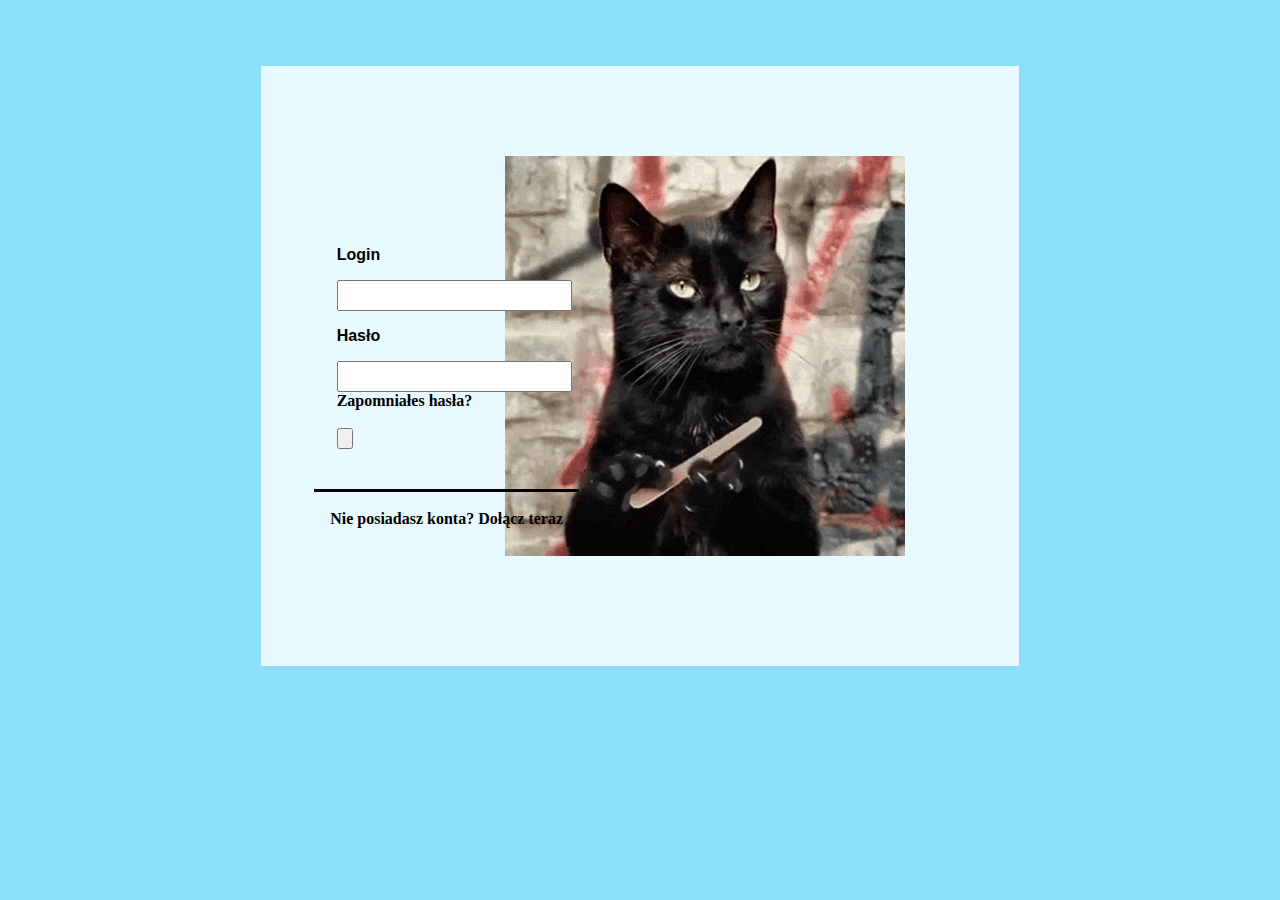
<file: baza.html>
<!DOCTYPE html>
<html lang="en">

<head>
    <meta charset="UTF-8">
    <meta http-equiv="X-UA-Compatible" content="IE=edge">
    <meta name="viewport" content="width=device-width, initial-scale=1.0">
    <title>Document</title>
</head>

<body>
    <script>
        const tab3 = [];
        const tab1 = ["qwerty"];
        const tab2 = ["mikolaj"];
        const zmiana1 = localStorage.getItem("jakubhaslonowy");
        const zmiana2 = localStorage.getItem("mikolajhaslonowy");
        const zmiana3 = localStorage.getItem("nowyhaslonowy")

        if (zmiana1 == null && zmiana2 == null && zmiana3 == null) {
            const nowy1 = localStorage.getItem("nowyimie");
            const nowy2 = localStorage.getItem("nowynazwisko");
            const nowy3 = localStorage.getItem("nowylogin");
            const nowy4 = localStorage.getItem("nowyemail");
            const nowy5 = localStorage.getItem("nowyhaslo");
            const tab3 = [nowy5];
            const jakub = {
                name: "jakub",
                login: "jolokomorka",
                nazwisko: "kostorz",
                email: "jakub.k.kostorz@gmail.com",
                haslo: tab1[0],
            }
            const mikolaj = {
                name: "mikolaj",
                login: "mikolaj",
                nazwisko: "mikolaj",
                email: "nowak@gmail.com",
                haslo: tab2[0],
            }
            const nowy = {
                name: nowy1,
                login: nowy3,
                nazwisko: nowy2,
                email: nowy4,
                haslo: tab3[0],
            }

            localStorage.setItem("jakubname", jakub.name);
            localStorage.setItem("mikolajname", mikolaj.name);
            localStorage.setItem("jakubemail", jakub.email);
            localStorage.setItem("mikolajemail", mikolaj.email);
            localStorage.setItem("jakublogin", jakub.login);
            localStorage.setItem("mikolajlogin", mikolaj.login);
            localStorage.setItem("jakubhaslo", jakub.haslo);
            localStorage.setItem("mikolajhaslo", mikolaj.haslo);
            localStorage.setItem("jakubnazwisko", jakub.nazwisko);
            localStorage.setItem("mikolajnazwisko", mikolaj.nazwisko);
            function myFunc() {
                location.href = "login.html"
            }
            setTimeout(myFunc, 100);
        }
        else if (zmiana1 != null) {
            tab1[0] = zmiana1;
            const jakub = {
                name: "jakub",
                login: "jolokomorka",
                nazwisko: "kostorz",
                email: "jakub.k.kostorz@gmail.com",
                haslo: tab1[0],
            }
            const mikolaj = {
                name: "mikolaj",
                login: "mikolaj",
                nazwisko: "mikolaj",
                email: "nowak@gmail.com",
                haslo: tab2[0],
            }
            localStorage.setItem("jakubname", jakub.name);
            localStorage.setItem("mikolajname", mikolaj.name);
            localStorage.setItem("jakubemail", jakub.email);
            localStorage.setItem("mikolajemail", mikolaj.email);
            localStorage.setItem("jakublogin", jakub.login);
            localStorage.setItem("mikolajlogin", mikolaj.login);
            localStorage.setItem("jakubhaslo", jakub.haslo);
            localStorage.setItem("mikolajhaslo", mikolaj.haslo);
            localStorage.setItem("jakubnazwisko", jakub.nazwisko);
            localStorage.setItem("mikolajnazwisko", mikolaj.nazwisko);
            function myFunc() {
                location.href = "login.html"
            }
            setTimeout(myFunc, 100);
        }
        else if (zmiana2 != null) {
            tab2[0] = zmiana2;
            const jakub = {
                name: "jakub",
                login: "jolokomorka",
                nazwisko: "kostorz",
                email: "jakub.k.kostorz@gmail.com",
                haslo: tab1[0],
            }
            const mikolaj = {
                name: "mikolaj",
                login: "mikolaj",
                nazwisko: "mikolaj",
                email: "nowak@gmail.com",
                haslo: tab2[0],
            }
            localStorage.setItem("jakubname", jakub.name);
            localStorage.setItem("mikolajname", mikolaj.name);
            localStorage.setItem("jakubemail", jakub.email);
            localStorage.setItem("mikolajemail", mikolaj.email);
            localStorage.setItem("jakublogin", jakub.login);
            localStorage.setItem("mikolajlogin", mikolaj.login);
            localStorage.setItem("jakubhaslo", jakub.haslo);
            localStorage.setItem("mikolajhaslo", mikolaj.haslo);
            localStorage.setItem("jakubnazwisko", jakub.nazwisko);
            localStorage.setItem("mikolajnazwisko", mikolaj.nazwisko);
            function myFunc() {
                location.href = "login.html"
            }
        }
        setTimeout(myFunc, 100);
    </script>
</body>

</html>
</file>
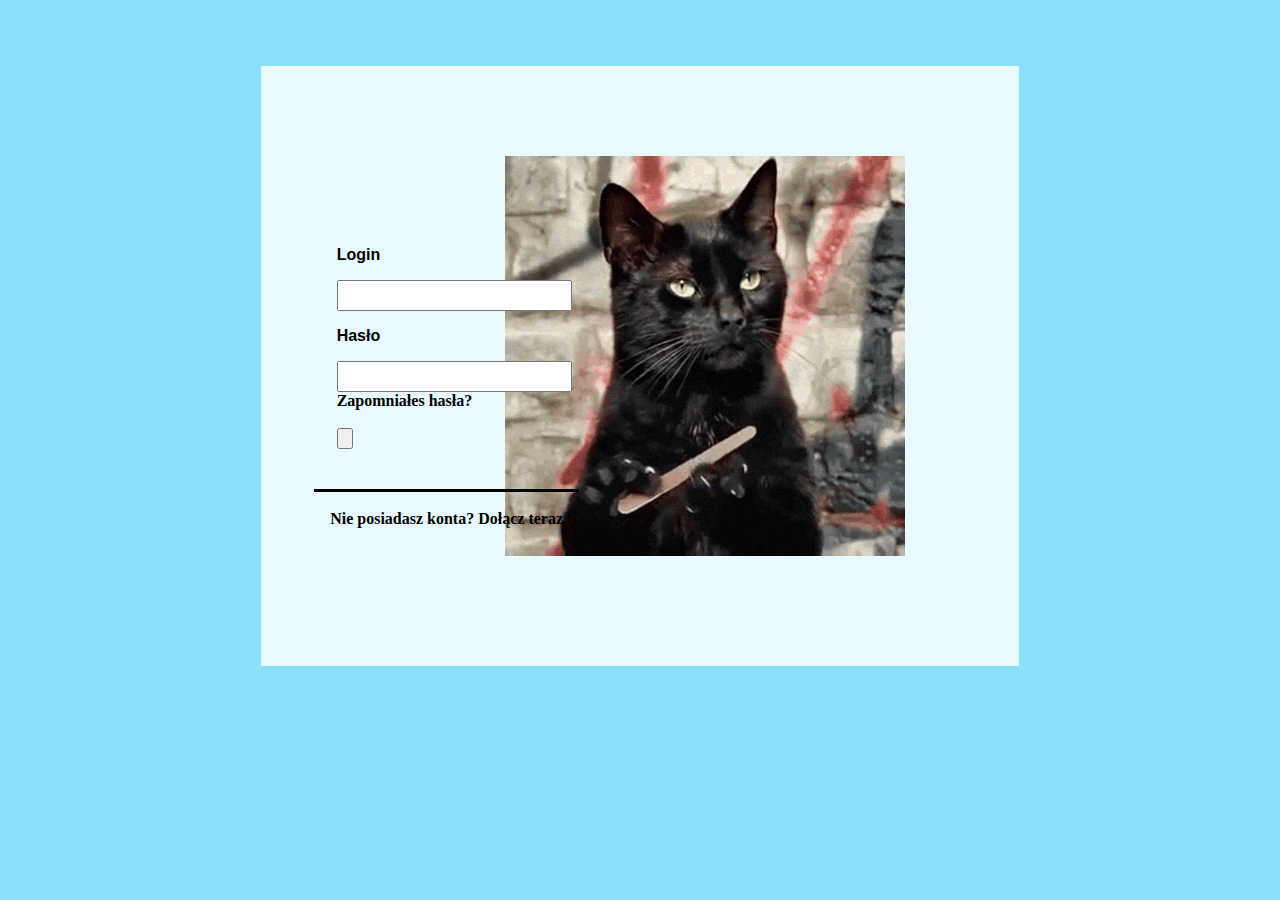
<file: login.html>
<!DOCTYPE html>
<html lang="pl">

<head>
  <meta charset="UTF-8" />
  <meta name="viewport" content="width=device-width, initial-scale=1.0" />
  <meta http-equiv="X-UA-Compatible" content="ie=edge" />
  <link rel="stylesheet" href="login.css" />
  <title>Logowanie</title>
</head>

<body>
  <div id="pole">
    <div id="reklama"><img src="gif.gif" alt="reklama" sizes="400px"></div>
    <form action="">
      <p>Login</p>
      <input type="text" id="login" name="" /><br />
      <p>Hasło</p>
      <input type="password" id="haslo" name="" /><br />
      <a href="zmianahasla.html">Zapomniałes hasła?</a><br>
      <br>
      <input type="button" id="zaloguj"></input>
      <br>
      <div id="a2">
        <br>
        <a id="a1" href="rejestracja.html">Nie posiadasz konta? Dołącz teraz</a>
      </div>
    </form>
    <script>

      const user1 = localStorage.getItem("jakublogin");
      const user2 = localStorage.getItem("mikolajlogin");
      const user3 = localStorage.getItem("nowylogin");
      const password = localStorage.getItem("jakubhaslo");
      const password2 = localStorage.getItem("mikolajhaslo");
      const password3 = localStorage.getItem("nowyhaslo");
      const guzik = document.getElementById("zaloguj");
      const userlogin = localStorage.getItem("jakubname");
      const userlogin2 = localStorage.getItem("mikolajname");
      const userlogin3 = localStorage.getItem("nowyname");

      guzik.onclick = function () {
        const login = document.getElementById("login").value;
        const haslo = document.getElementById("haslo").value;
        const user1 = localStorage.getItem("jakublogin");
      const user2 = localStorage.getItem("mikolajlogin");
      const user3 = localStorage.getItem("nowylogin");
      const password = localStorage.getItem("jakubhaslo");
      const password2 = localStorage.getItem("mikolajhaslo");
      const password3 = localStorage.getItem("nowyhaslo");
      const guzik = document.getElementById("zaloguj");
      const userlogin = localStorage.getItem("jakubname");
      const userlogin2 = localStorage.getItem("mikolajname");
      const userlogin3 = localStorage.getItem("nowyname");

        if (login == user1 && haslo == password) {
          alert("witaj " + userlogin);
          localStorage.setItem("zalogowany", user1);
          alert("przekierowanie na strone główną");
          setTimeout(location.href = " glowna.html", 25);
        }
else if(login == user2 && haslo == password2 ){
          alert("witaj " + userlogin2);
          localStorage.setItem("zalogowany", user2);
          alert("przekierowanie na strone główną");
          setTimeout(location.href = " glowna.html", 25);
}
else if( login == user3 && haslo == password3){
          alert("witaj " + userlogin3);
          localStorage.setItem("zalogowany", user3);
          alert("przekierowanie na strone główną");
          setTimeout(location.href = " glowna.html", 25);
}
        else if (haslo == 0) {
          alert("nie cie wpisałeś");
        }
        else if (login == 0) {
          alert("nie cie wpisałeś");
        }
        else {
          alert("błedny login lub hasło")
        };

      };
    </script>
</body>

</html>
</file>
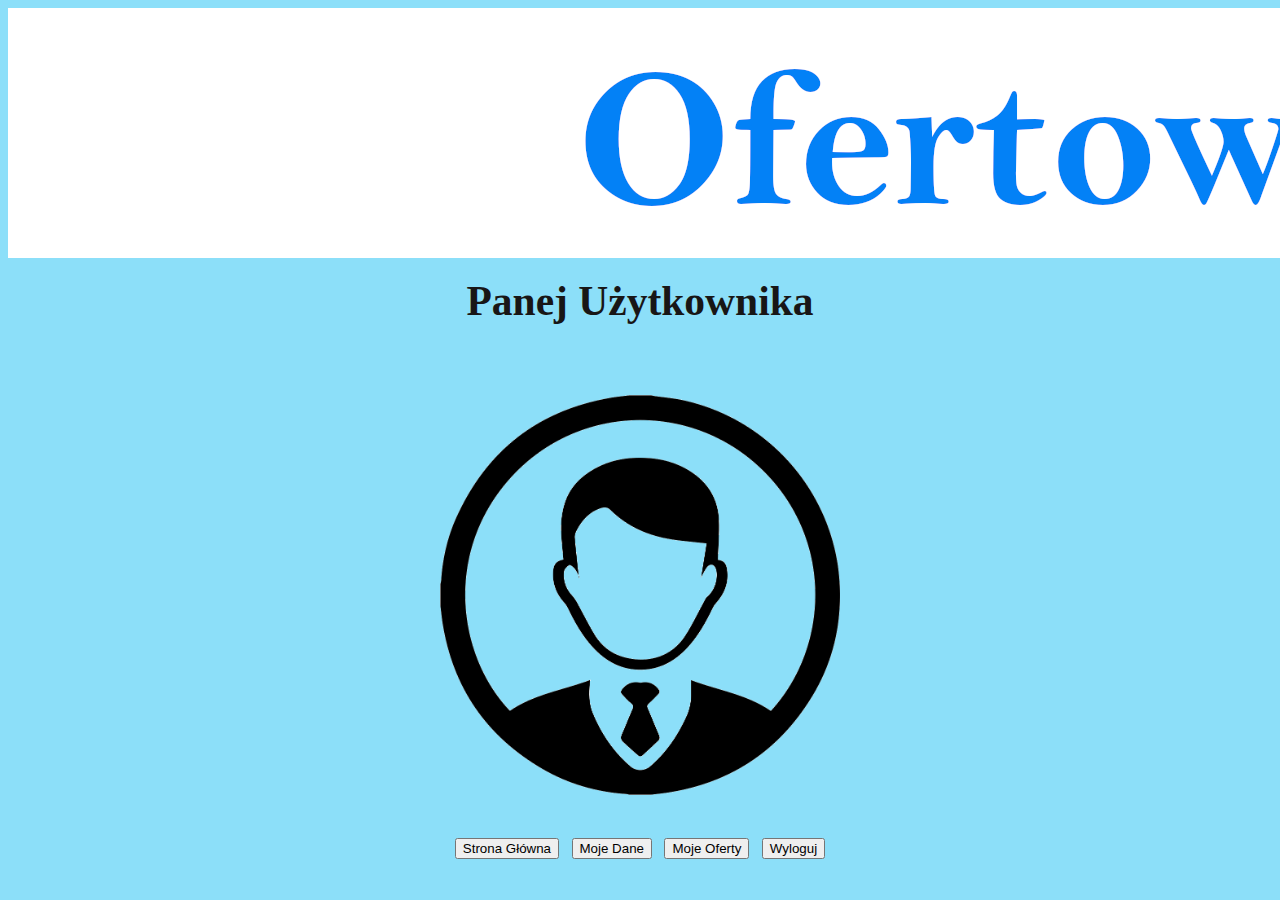
<file: moje.html>
<!DOCTYPE html>
<html lang="en">

<head>
    <meta charset="UTF-8">
    <meta name="viewport" content="width=device-width, initial-scale=1.0">
    <meta http-equiv="X-UA-Compatible" content="ie=edge">
    <title>Moje konto</title>
    <link rel="stylesheet" href="moje.css">
</head>

<body>
    <div id="obraz"><img src="logo.png" alt="logo"></div>
<h5>Panej Użytkownika</h5><img src="a.png" alt="logo" id="a"><br>
<input id="button4" type="button" value="Strona Główna">
<input id="button" type="button" value="Moje Dane">
<input id="button2" type="button" value="Moje Oferty">
<input id="button3" type="button" value="Wyloguj">

    <script>
                const przycisk4 = document.getElementById("button4");
        przycisk4.onclick = function () {
            setTimeout(location.href = " glowna.html", 25);
        }
        const przycisk = document.getElementById("button");
        przycisk.onclick = function () {
            if(zalogowany==user1){
const imie= localStorage.getItem("jakubname");
const nazwisko= localStorage.getItem("jakubnazwisko");
const email= localStorage.getItem("jakubemail");

document.writeln(imie+"<br>");
document.writeln(nazwisko+"<br>");
document.writeln(email);
        }else if(zalogowany==user2){
const imie= localStorage.getItem("mikolajname");
const nazwisko= localStorage.getItem("mikolajnazwisko");
const email= localStorage.getItem("mikolajemail");

document.writeln(imie+"<br>");
document.writeln(nazwisko+"<br>");
document.writeln(email);
        }else if(zalogowany==user3){
const imie= localStorage.getItem("nowyimie");
const nazwisko= localStorage.getItem("nowynazwisko");
const email= localStorage.getItem("nowyemail");

document.writeln(imie+"<br>");
document.writeln(nazwisko+"<br>");
document.writeln(email);
        }
       
        }
        const przycisk2 = document.getElementById("button2");
        przycisk2.onclick = function () {
            setTimeout(location.href = " mojeoferty.html", 25);
        }
        const zalogowany = localStorage.getItem("zalogowany");
        console.log(zalogowany);
        const user1 = localStorage.getItem("jakublogin");
      const user2 = localStorage.getItem("mikolajlogin");
      const user3 = localStorage.getItem("nowylogin");

       
        const przycisk3 = document.getElementById("button3");
        przycisk3.onclick = function () {
            localStorage.clear("zalogowany");
            setTimeout(location.href = " index.html", 25);
        }
    </script>
</body>

</html>
</file>
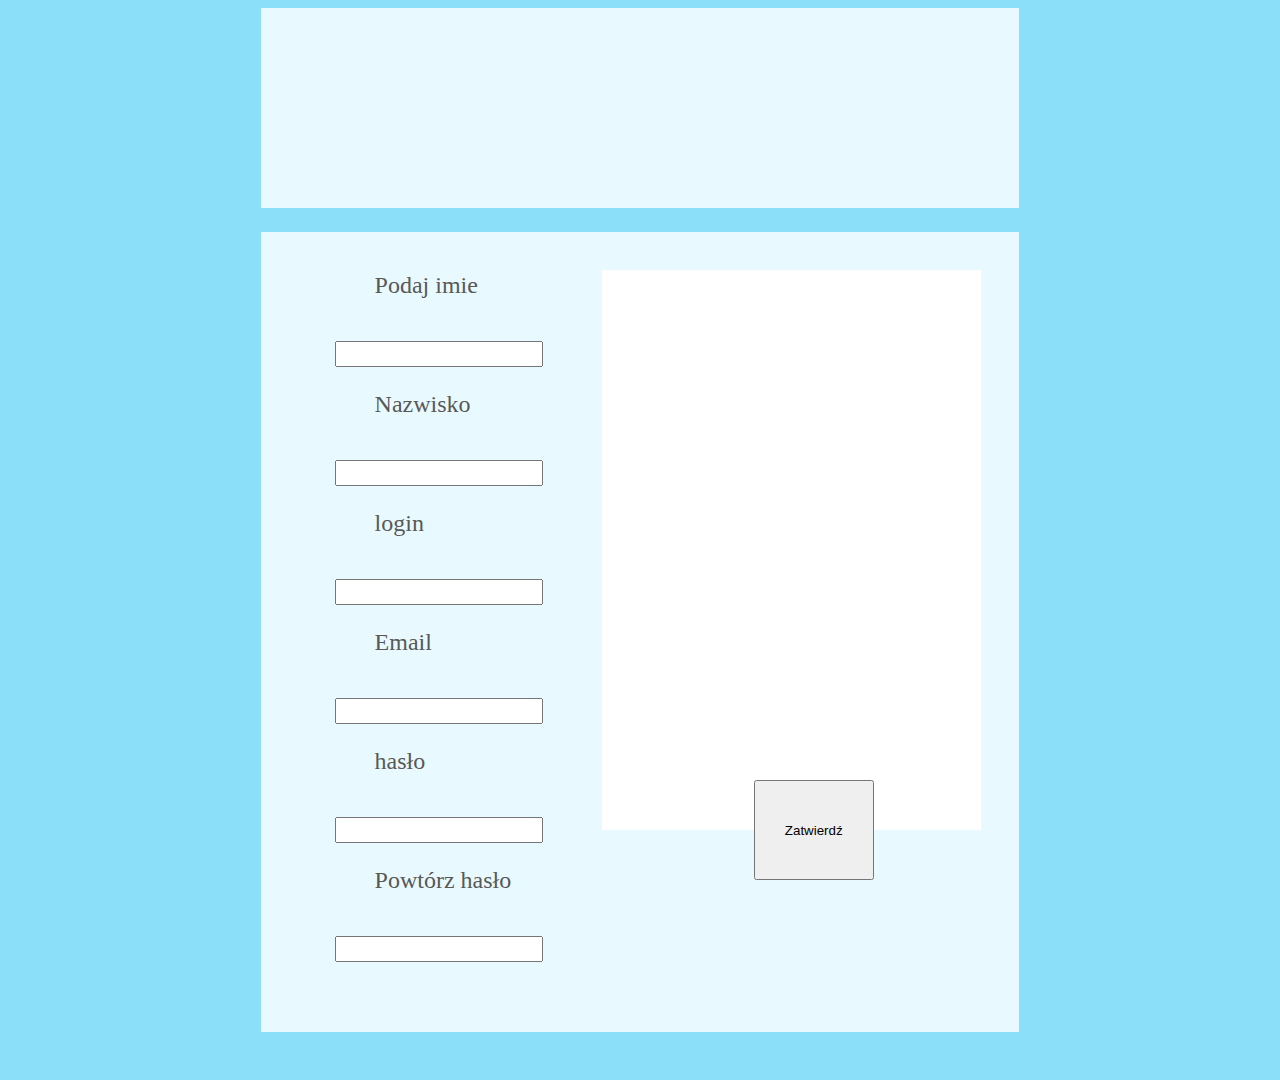
<file: rejestracja.html>
<!DOCTYPE html>
<html lang="pl">

<head>
	<meta charset="UTF-8" />
	<meta name="viewport" content="width=device-width, initial-scale=1.0" />
	<meta http-equiv="X-UA-Compatible" content="ie=edge" />
	<link rel="stylesheet" href="rejestracja.css" />
	<title>Rejestracja</title>
</head>

<body>
	<div id="obraz"></div>
	<div>
		<div id="reklama"></div>
		<form action="">
			<p>Podaj imie</p>
			<br />
			<input type="text" id="imie" />
			<p>Nazwisko</p>
			<br />
			<input type="text" id="nazwisko" />
			<p>login</p>
			<br />
			<input type="text" id="login" />
			<br />
			<p>Email</p><br>
			<input type="email" id="email" />
			<p>hasło</p>
			<br />
			<input type="password" id="haslo" minlength="8" />
			<p>Powtórz hasło</p>
			<br />
			<input type="password" id="haslo2" minlength="8" /><br />
			<br />
			<input type="button" id="wyslij" value="Zatwierdź"></input>
		</form>
		<script>
			const przycisk = document.getElementById("wyslij");
			przycisk.onclick = function () {
				const email = document.getElementById("email").value;
				const imie = document.getElementById("imie").value;
				const nazwisko = document.getElementById("nazwisko").value;
				const login = document.getElementById("login").value;
				const haslo = document.getElementById("haslo").value;
				const haslo2 = document.getElementById("haslo2").value;
				const przycisk = document.getElementById("wyslij");
				const sprawdz = localStorage.getItem("jakubemail");
				const sprawdz2 = localStorage.getItem("mikolajemail");
				const sprawdz3 = localStorage.getItem("nowyemail");
				const czyemail = email.indexOf("@");
				const czyemail2 = email.indexOf(".");
				const dlugosc = haslo.length;
				const dlugosc2 = haslo.length;
				if (imie == 0) {

					alert(" nie wpisałeś imienia");
				}
				else if (czyemail == -1 || czyemail2 == -1) {
					alert("email jest niepoprawny");
				}
				else if (czyemail2 < czyemail) {
					alert("email jest niepoprawny");
				}
				else if (email.startsWith("@") == true) {
					alert("email jest niepoprawny");
				}
				else if (email.startsWith(".") == true) {
					alert("email jest niepoprawny");
				}
				else if (email.endsWith(".") == true) {
					alert("email jest niepoprawny");
				}
				else if (email == sprawdz || email == sprawdz2 || email == sprawdz3) {
					alert("email jest już użyty");
				}
				else if (nazwisko == 0) {

					alert(" nie wpisałeś nazwiska");
				}
				else if (login == 0) {

					alert(" nie wpisałeś loginu");
				}
				else if (haslo == 0) {

					alert(" nie wpisałeś hasła");
				}

				else if (haslo2 == 0) {

					alert(" nie wpisałeś poprawnie powtórzonego hasła");
				}
				else if (dlugosc <= 7) {
					alert(" za krótkie hasło");
				}
				else if (dlugosc2 <= 7) {
					alert(" za krótkie hasło");
				}
				else if (haslo != haslo2) {
					alert("Różne hasła");
				}
				else if (haslo == haslo2 || email == sprawdz || email == sprawdz2 || email == sprawdz3 || czyemail == -1 || czyemail2 == -1) {
					localStorage.setItem("nowystworzony", "coś");
					localStorage.setItem("nowyimie", imie);
					localStorage.setItem("nowynazwisko", nazwisko);
					localStorage.setItem("nowylogin", login);
					localStorage.setItem("nowyhaslo", haslo);
					localStorage.setItem("nowyemail", email);
					alert("Twoje konto zostało utworzone. Za chwilę będziesz mógł się zalogować");
					function myFunc() {
						location.href = "baza.html"
					}
					setTimeout(myFunc, 1200);
				}



			}
		</script>
	</div>
	<script></script>
</body>

</html>
</file>
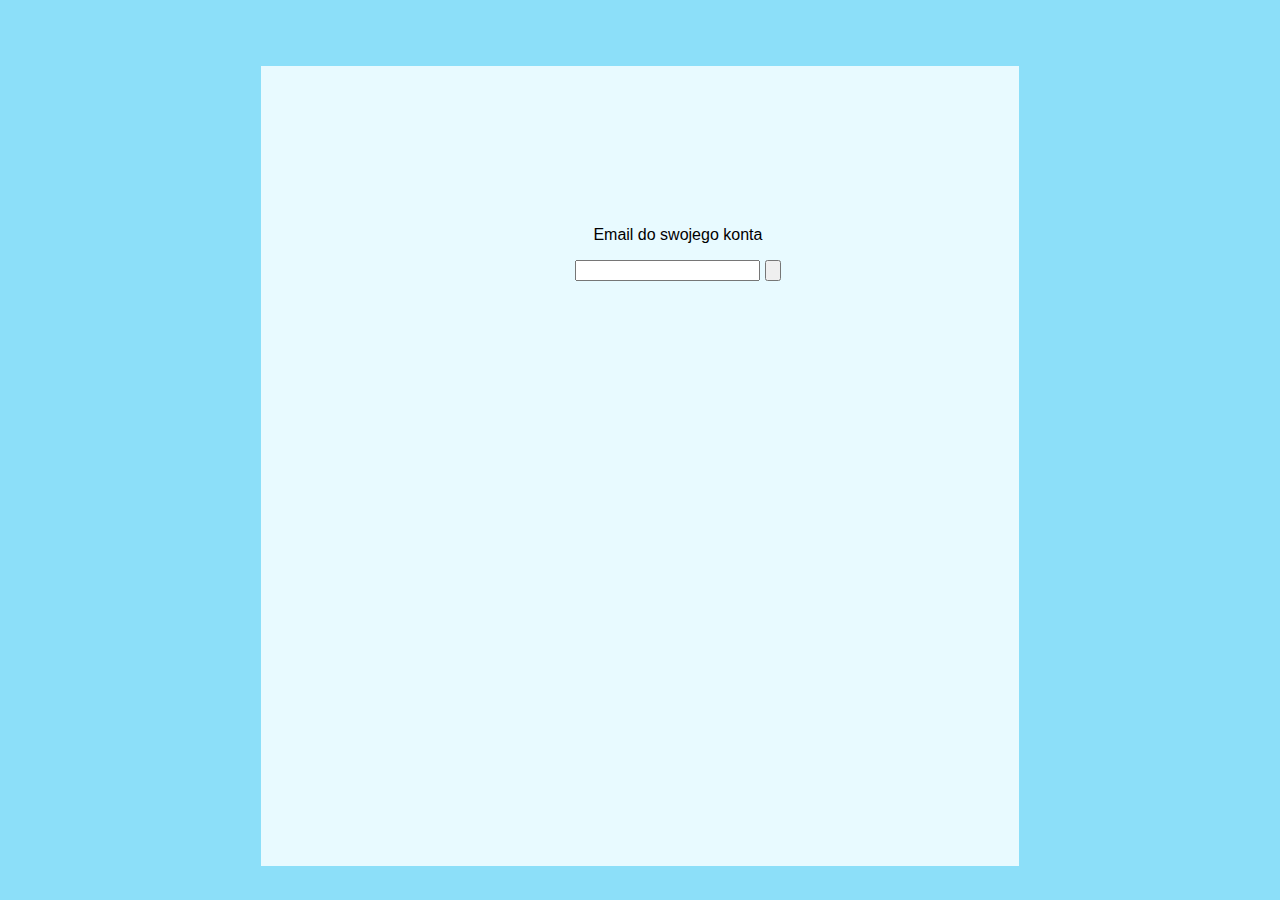
<file: zmianahasla.html>
<!DOCTYPE html>
<html lang="en">

<head>
  <meta charset="UTF-8" />
  <meta http-equiv="X-UA-Compatible" content="IE=edge" />
  <meta name="viewport" content="width=device-width, initial-scale=1.0" />
  <link rel="stylesheet" href="zmianahasla.css" />
  <title>Zmiana hasła</title>
</head>

<body>
  <div id="pole">
    <form name="form" action="" method="post">
      <p>Email do swojego konta<br /></p>
      <input type="email" name="email" id="email" />
      <input type="button" name="pierwszy" id="pierwszy"><br />
      <p id="drugi">Podaj kod weryfikacyjny<br /></p>
      <input type="text" name="weryfikacja" id="weryfikacja" /><br />
      <input type="button" id="przycisk" value="wyślij"></input><br />
      <p id="hide">Podaj nowe hasło:<br /></p>
      <input type="password" minlength="8" id="haslo" /><br />
      <p id="hide2">Powtórz hasło:<br /></p>
      <input type="password" minlength="8" id="haslo2" /><br />
      <input type="button" id="przycisk2" value="wyślij"></input>
    </form>
  </div>

  <script>

    let liczba = new Uint16Array(1);
    window.crypto.getRandomValues(liczba);
    for (var i = 0; i < liczba.length; i++) {
      console.log(liczba[i]);
    };

    const przycisk = document.getElementById("przycisk");
    const hide = document.getElementById("hide");
    const hide2 = document.getElementById("hide2");
    const label = document.getElementById("haslo");
    const label2 = document.getElementById("haslo2");
    const przycisk2 = document.getElementById("przycisk2");
    const pierwszy = document.getElementById("pierwszy");
    const drugi = document.getElementById("drugi");
    const weryfikacja = document.getElementById("weryfikacja");
    const liczbaa = liczba;


    pierwszy.onclick = function () {
      const email1 = document.getElementById("email").value;
      const email = localStorage.getItem("jakubemail");
      const email2 = localStorage.getItem("mikolajemail");
      const email3 = localStorage.getItem("nowyemail");
      if (email1 == email || email1 == email2 || email1 == email3) {
        przycisk.style.visibility = "visible";
        drugi.style.visibility = "visible";
        weryfikacja.style.visibility = "visible";
        alert("twoja liczba to: " + liczba);
      }
      else if (email1 == 0) {
        alert("nic nie wpisałeś");
      }
      else {
        alert("Błędny email");
      }
    };

    przycisk.onclick = function () {
      const kod = document.getElementById("weryfikacja").value;
      if (kod == liczbaa) {
        hide.style.visibility = "visible";
        hide2.style.visibility = "visible";
        label.style.visibility = "visible";
        label2.style.visibility = "visible";
        przycisk2.style.visibility = "visible";
      }
      else {
        alert("zły kod");
      };

    };
    przycisk2.onclick = function () {
      const haslo = document.getElementById("haslo").value;
      const haslo2 = document.getElementById("haslo2").value;
      const dlugosc = haslo.length;
      const dlugosc2 = haslo.length;
      console.log(haslo);
      console.log(haslo2);


      if (haslo == 0) {
        alert("nic nie wpisałeś");
      }
      else if (dlugosc <= 7) {
        alert(" za krótkie hasło");
      }
      else if (dlugosc2 <= 7) {
        alert(" za krótkie hasło");
      }
      else if (haslo == haslo2) {
        const email1 = document.getElementById("email").value;
        const email = localStorage.getItem("jakubemail");
        const email2 = localStorage.getItem("mikolajemail");
        const email3 = localStorage.getItem("nowyemail");
        if (email1 == email) {
          localStorage.removeItem("jakubhaslo");
          localStorage.setItem("jakubhaslonowy", haslo);
          alert("Twoje hasło zostało zmienione. Za chwilę zostaniesz przekierowany do strony logowania");
          function myFunc() {
            location.href = "baza.html"
          }
          setTimeout(myFunc, 1200);
        }
        else if (email1 == email2) {
          localStorage.removeItem("mikolajhaslo");
          localStorage.setItem("mikolajhaslonowy", haslo);
          alert("Twoje hasło zostało zmienione. Za chwilę zostaniesz przekierowany do strony logowania");
          function myFunc() {
            location.href = "baza.html"
          }
          setTimeout(myFunc, 1200);
        }
        else if (email1 == email3) {
          localStorage.removeItem("nowyhaslo");
          localStorage.setItem("nowyhaslonowy", haslo);
          alert("Twoje hasło zostało zmienione. Za chwilę zostaniesz przekierowany do strony logowania");
          function myFunc() {
            location.href = "baza.html"
          }
          setTimeout(myFunc, 1200);
        };



      }
      else {
        alert("Róźne hasła");

      }
    };


  </script>

</body>

</html>
</file>
<file: login.css>
body {
  background-color: #8cdff9;
}
#pole {
  position: relative;
  width: 60%;
  height: 600px;
  left: 20%;
  top: 50px;
  padding: 0;
  background-color: #e8faff;
}
a {
  text-align: center;
  text-decoration: none;
  color: black;
}
form {
  left: 10%;
  position: relative;
  top: 30%;
  font-weight: bold;
  text-align: left;
}
p {
  font-family: Arial;
  font-weight: 300%;
}
#login {
  left: 10%;
  width: 30%;
  height: 25px;
}
#haslo {
  left: 10%;
  width: 30%;
  height: 25px;
}
#a1 {
  left: 90%;
}
#reklama {
  position: relative;
  background-color: aqua;
  width: 400px;
  height: 400px;
  float: right;
  left: -15%;
  top: 15%;
}
button {
  position: relative;
  top: 10px;
  left: 130px;
  width: 100px;
  height: 40px;
}
img {
  width: 400px;
  height: 400px;
}
#a2 {
  text-align: center;
  position: relative;
  left: -3%;
  top: 40px;
  width: 35%;
  border-top: solid;
  border-color: black;
}
</file>
<file: moje.css>
body {
    background-color: #8cdff9;
    color: rgb(24, 22, 22);
    font-size: 50px;
    text-align: center;
  }
  #obraz {
    position: relative;
    width: 100%;
    height: 200px;
    background-color: #e8faff;
    margin: 0;
    padding: 0;
  }
#a{
  width: 400px;
  height: 400px;
  position: relative;
  
}
</file>
<file: rejestracja.css>
body {
  background-color: #8cdff9;
}
div {
  position: relative;
  left: 20%;
  text-align: left;
  background-color: #e8faff;
  width: 60%;
  height: 800px;
}
#obraz {
  position: relative;
  left: 20%;
  width: 60%;
  height: 200px;
  background-color: #e8faff;
  margin: 0;
  padding: 0;
}
p {
  font-family: "comic sans ms";
  font-size: 150%;
  color: rgb(88, 88, 88);
}
form {
  position: relative;
  left: 15%;
  top: 5%;
}
#wyslij {
  position: relative;
  left: 50%;
  top: -200px;
  width: 120px;
  height: 100px;
}
input {
  position: relative;
  width: 200px;
  height: 20px;
  left: -40px;
}
#reklama {
  position: absolute;
  margin-top: 5%;
  left: 45%;
  width: 50%;
  height: 70%;
  background-color: white;
}
</file>
<file: zmianahasla.css>
body {
	background-color: #8cdff9;
}
#pole {
	position: relative;
	width: 60%;
	height: 800px;
	left: 20%;
	top: 50px;
	padding: 0;
	background-color: #e8faff;
}
p {
	font-family: Arial;
	font-weight: 400%;
}
form {
	font-family: Arial;
	font-weight: 400%;

	position: relative;
	top: 20%;
	left: 5%;
	text-align: center;
}
#hide {
	visibility: hidden;
}
#hide2 {
	visibility: hidden;
}
#przycisk2 {
	visibility: hidden;
}
#haslo {
	visibility: hidden;
}
#haslo2 {
	visibility: hidden;
}

#drugi {
	visibility: hidden;
}
#weryfikacja {
	visibility: hidden;
}
#przycisk {
	visibility: hidden;
}

 #haslo:invalid:focus {
	background-color:rgb(236, 114, 114) ;
  }
  #haslo2:invalid:focus {
	background-color:rgb(236, 114, 114) ;
  }
</file>
